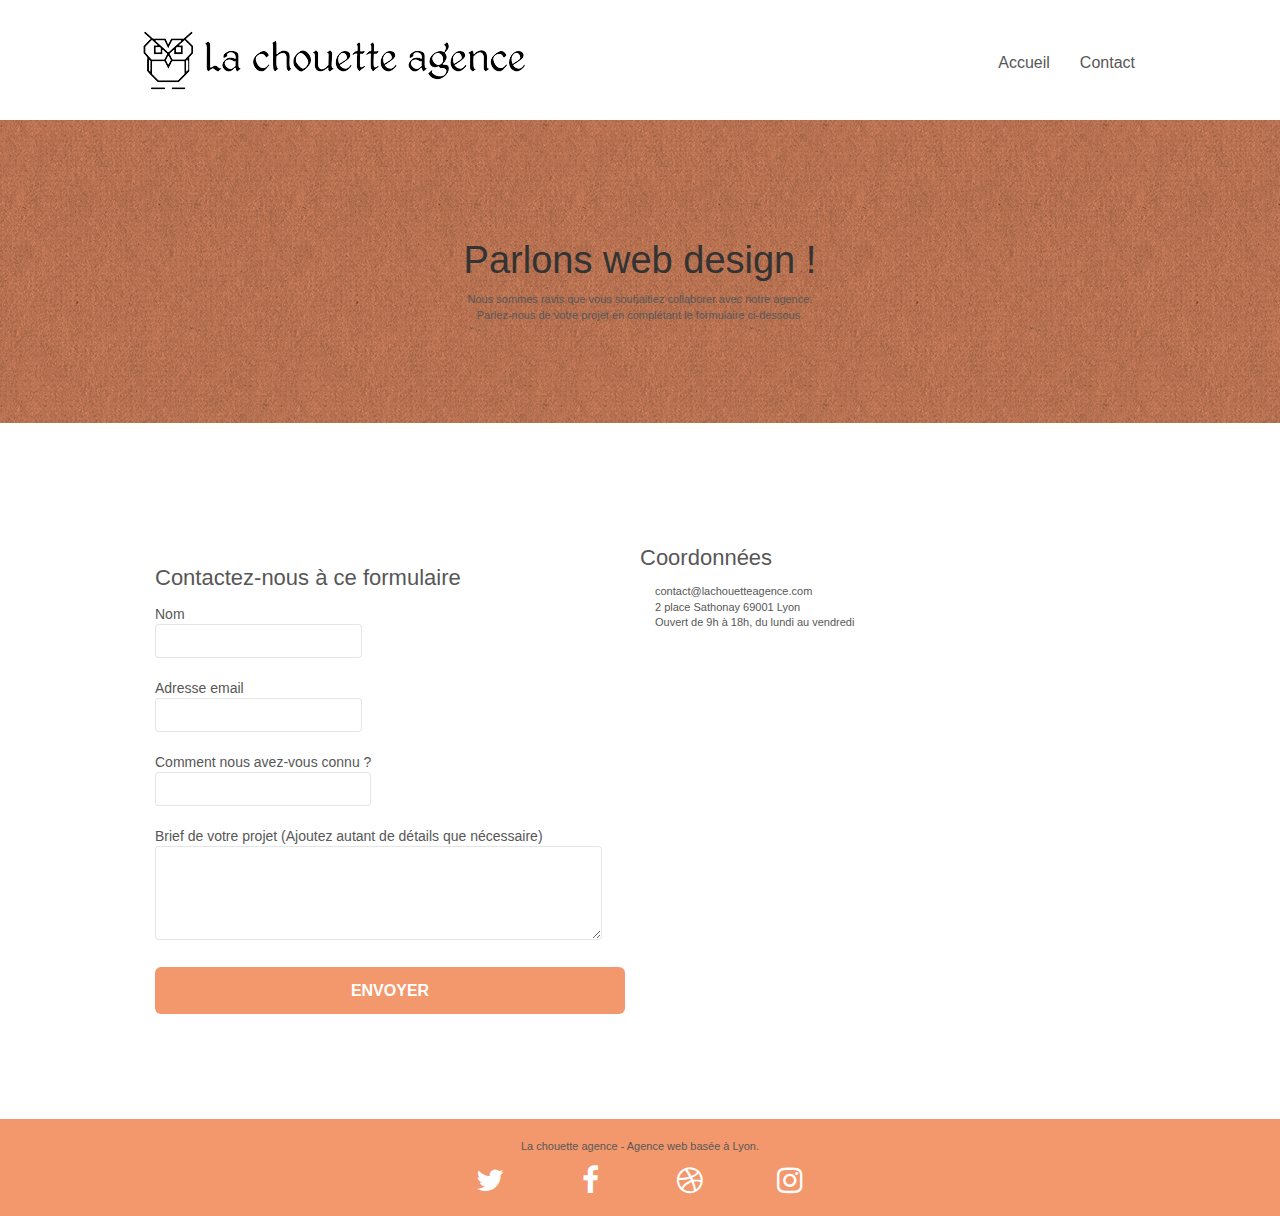
<file: page2.html>
<!Doctype html>
<html lang="fr">
<head>
    <meta charset="utf-8">
    <meta name="description" content="Contactez une entreprise de webdesign sur Lyon comme la chouette agence et devenez visible sur internet !">
    <meta name="viewport" content="width=device-width, initial-scale=1.0, viewport-fit=cover">
    <link rel="shortcut icon" type="image/png" href="favicon.jpg">
    
		<link rel="stylesheet" type="text/css" href="./css/bootstrap.css">
		<link rel="stylesheet" type="text/css" href="style.css">
		<link rel="stylesheet" type="text/css" href="./css/font-awesome.css">
		<link rel="stylesheet" type="text/css" href="./css/et-line.css">

    <title>Contact - La Chouette Agence "Entreprise Web Design"</title>  
</head>


<body>

	
<div class="page-container">
    
<!-- HEADER -->

<header>

	<div class="bloc bgc-white l-bloc " id="bloc-0">
		<div class="container bloc-sm">

			<nav class="navbar row">
				<div class="navbar-header">

					<a class="navbar-brand" href="index.html"><img src="img/la-chouette-agence.png" alt="lyon web design logo"/></a>

					<button id="nav-toggle" type="button" class="ui-navbar-toggle navbar-toggle" data-toggle="collapse" data-target=".navbar-1">
						<span class="sr-only">Toggle navigation</span><span class="icon-bar"></span><span class="icon-bar"></span><span class="icon-bar"></span>
					</button>
					
				</div>



				<div class="collapse navbar-collapse navbar-1 special-dropdown-nav">

					<ul class="site-navigation nav navbar-nav">

						<li>
							<a href="index.html"aria-label="Lien vers la page accueil">Accueil</a>
						</li>
						

						<li>
							<a href="contact.html" aria-label="Lien vers la page contact">Contact</a>
						</li>

					</ul>
				</div>
			</nav>
		</div>
	</div>

</header>

<!-- LA BANDEROLE -->



<div class="bloc bg-dots-bg bg-repeat bgc-atomic-tangerine d-bloc bloc-bg-texture texture-paper" id="bloc-6">

	<div class="container bloc-lg">

		<div class="row">
			<div class="col-sm-12">


				<h1 class="text-center hero-bloc-text tc-white-page2">
					Parlons web design !
				</h1>


				<p class="text-center mg-lg tc-white-page2 tight-width-whitespace">
					Nous sommes ravis que vous souhaitiez collaborer avec notre agence.<br>
					Parlez-nous de votre projet en complétant le formulaire ci-dessous.
				</p>

			</div>
		</div>
	</div>
</div>



<!-- FORMULAIRE DE CONTACT -->


<div class="bloc bgc-white l-bloc" id="bloc-7">
	<div class="container bloc-lg">

		<div class="rowrect">
			<div class="col-sm-6">

				<h2>Contactez-nous à ce formulaire</h2>

				<form id="form_1">

					<div class="form-group">

						<label class="label1">Nom

							<input id="name" class="form-control" aria-required="true" aria-label="entrez votre nom" />

						</label>

					</div>
				


					<div class="form-group">

						<label class="label1">Adresse email

							<input id="email" class="form-control" type="email"aria-required="true" aria-label="entrez votre email"/>

						</label>

					</div>



					<div class="form-group">

						<label class="label1">Comment nous avez-vous connu ?

							<input class="form-control" type="texte" aria-required="true" aria-label="Comment nous avez-vous connu ?" id="input_504" />

						</label>

					</div>



					<div class="form-group">

						<label class="label1">Brief de votre projet (Ajoutez autant de détails que nécessaire)<br>
						
							<textarea id="message" class="form-control" rows="4" cols="50" required></textarea>

						</label>

					</div> 



					<button class="bloc-button btn btn-lg btn-block cta-hero btn-atomic-tangerine" type="submit">
						Envoyer
					</button>

				</form>
				
			</div>


			<h2>Coordonnées</h2>
			
			<address class="col-sm-6 rect">
				
				<p>
					contact@lachouetteagence.com<br>2 place Sathonay 69001 Lyon<br>Ouvert de 9h à 18h, du lundi au vendredi<br>
				</p>
			</address>

		

		</div>
	</div>
</div>





<!-- ScrollToTop Button -->
<a class="bloc-button btn btn-d scrollToTop" onclick="scrollToTarget('1')">
	<span class="fa fa-chevron-up"></span></a>
<!-- ScrollToTop Button END-->




<!-- FOOTER -->




<footer class="bloc bgc-atomic-tangerine d-bloc" id="bloc-8">
	<div class="container bloc-sm">

		<div class="row">
			<div class="col-sm-12">

	
				<p class="text-center black">
					La chouette agence - Agence web basée à Lyon.<br>
				</p>



				<div class="row row-no-gutters social">
					<div class="col-sm-3">
						<div class="text-center">
							<a class="social" aria-label="lien vers twitter" href="https://twitter.com/profile"><span class="fa fa-twitter white icon-md"></span></a>
						</div>
					</div>



					<div class="col-sm-3">
						<div class="text-center">
							<a class="social" aria-label="lien vers facebook" href="https://facebook.com/profile"><span class="fa fa-facebook white icon-md"></span></a>
						</div>
					</div>



					<div class="col-sm-3">
						<div class="text-center">
							<a class="social" aria-label="lien vers dribble" href="https://dribble.com/profile"><span class="fa fa-dribbble white icon-md"></span></a>
						</div>
					</div>


					<div class="col-sm-3">
						<div class="text-center">
							<a class="social" aria-label="lien vers instagram" href="https://instagram.com/profile"><span class="fa fa-instagram white icon-md"></span></a>
						</div>
					</div>


				</div>
			</div>
		</div>
	</div>
</footer>


</div>

    



	<script src="./js/jquery-2.1.0.js"></script>
	<script src="./js/bootstrap.js"></script>
	<script src="./js/blocs.js"></script>
	<script src="./js/jqBootstrapValidation.js"></script>
	<script src="./js/formHandler.js"></script>

</body>
</html>
</file>
<file: style.css>
body {
    margin: 0;
    padding: 0;
    background: #FFF;
    overflow-x: hidden;
    -webkit-font-smoothing: antialiased;
    -moz-osx-font-smoothing: grayscale;
}

a,
button {
    transition: all .3s ease-in-out;
    outline: none!important;
}

a:hover {
    text-decoration: none;
    cursor: pointer;
}

#page-loading-blocs-notifaction {
    position: fixed;
    top: 0;
    bottom: 0;
    width: 100%;
    z-index: 100000;
    background: #FFFFFF url("img/pageload-spinner.gif") no-repeat center center;
}

.bloc {
    width: 100%;
    clear: both;
    background: 50% 50% no-repeat;
    padding: 0 50px;
    -webkit-background-size: cover;
    -moz-background-size: cover;
    -o-background-size: cover;
    background-size: cover;
    position: relative;
}

.bloc .container {
    padding-left: 0;
    padding-right: 0;
}

.bloc-lg {
    padding: 100px 50px;
}

.bloc-md {
    padding: 50px;
}

.bloc-sm {
    padding: 20px 50px;
}

.bg-center,
.bg-l-edge,
.bg-r-edge,
.bg-t-edge,
.bg-b-edge,
.bg-tl-edge,
.bg-bl-edge,
.bg-tr-edge,
.bg-br-edge,
.bg-repeat {
    -webkit-background-size: auto!important;
    -moz-background-size: auto!important;
    -o-background-size: auto!important;
    background-size: auto!important;
}

.bg-repeat {
    background: repeat;
}

.bg-t-edge {
    background: top no-repeat;
}

.bloc-bg-texture::before {
    content: "";
    background-size: 2px 2px;
    position: absolute;
    top: 0;
    bottom: 0;
    left: 0;
    right: 0;
}

.texture-paper::before {
    background: url("img/texture-paper.png");
    background-size: 280px 280px;
}

.b-parallax {
    background-attachment: fixed;
}

.d-bloc {
    color: rgba(255, 255, 255, .7);
}

.d-bloc button:hover {
    color: rgba(255, 255, 255, .9);
}

.d-bloc .icon-round,
.d-bloc .icon-square,
.d-bloc .icon-rounded,
.d-bloc .icon-semi-rounded-a,
.d-bloc .icon-semi-rounded-b {
    border-color: rgba(255, 255, 255, .9);
}

.d-bloc .divider-h span {
    border-color: rgba(255, 255, 255, .2);
}

.d-bloc .a-btn,
.d-bloc .navbar a,
.d-bloc .navbar-brand,
.d-bloc a .icon-sm,
.d-bloc a .icon-md,
.d-bloc a .icon-lg,
.d-bloc a .icon-xl,
.d-bloc h1 a,
.d-bloc h2 a,
.d-bloc h3 a,
.d-bloc h4 a,
.d-bloc h5 a,
.d-bloc h6 a,
.d-bloc p a {
    color: rgba(255, 255, 255, .6);
}

.d-bloc .a-btn:hover,
.d-bloc .navbar a:hover,
.d-bloc .navbar-brand:hover,
.d-bloc a:hover .icon-sm,
.d-bloc a:hover .icon-md,
.d-bloc a:hover .icon-lg,
.d-bloc a:hover .icon-xl,
.d-bloc h1 a:hover,
.d-bloc h2 a:hover,
.d-bloc h3 a:hover,
.d-bloc h4 a:hover,
.d-bloc h5 a:hover,
.d-bloc h6 a:hover,
.d-bloc p a:hover {
    color: rgba(255, 255, 255, 1);
}

.d-bloc .navbar-toggle .icon-bar {
    background: rgba(255, 255, 255, 1);
}

.d-bloc .btn-wire,
.d-bloc .btn-wire:hover {
    color: rgba(255, 255, 255, 1);
    border-color: rgba(255, 255, 255, 1);
}

.d-bloc .panel {
    color: rgba(0, 0, 0, .5);
}

.d-bloc .panel button:hover {
    color: rgba(0, 0, 0, .7);
}

.d-bloc .panel icon {
    border-color: rgba(0, 0, 0, .7);
}

.d-bloc .panel .divider-h span {
    border-color: rgba(0, 0, 0, .1);
}

.d-bloc .panel .a-btn {
    color: rgba(0, 0, 0, .6);
}

.d-bloc .panel .a-btn:hover {
    color: rgba(0, 0, 0, 1);
}

.d-bloc .panel .btn-wire,
.d-bloc .panel .btn-wire:hover {
    color: rgba(0, 0, 0, .7);
    border-color: rgba(0, 0, 0, .3);
}

.d-bloc .panel,
.l-bloc {
    color: rgba(0, 0, 0, .5);
}

.d-bloc .panel button:hover,
.l-bloc button:hover {
    color: rgba(0, 0, 0, .7);
}

.l-bloc .icon-round,
.l-bloc .icon-square,
.l-bloc .icon-rounded,
.l-bloc .icon-semi-rounded-a,
.l-bloc .icon-semi-rounded-b {
    border-color: rgba(0, 0, 0, .7);
}

.d-bloc .panel .divider-h span,
.l-bloc .divider-h span {
    border-color: rgba(0, 0, 0, .1);
}

.d-bloc .panel .a-btn,
.l-bloc .a-btn,
.l-bloc .navbar a,
.l-bloc .navbar-brand,
.l-bloc a .icon-sm,
.l-bloc a .icon-md,
.l-bloc a .icon-lg,
.l-bloc a .icon-xl,
.l-bloc h1 a,
.l-bloc h2 a,
.l-bloc h3 a,
.l-bloc h4 a,
.l-bloc h5 a,
.l-bloc h6 a,
.l-bloc p a {
    color: rgba(0, 0, 0, .6);
}

.d-bloc .panel .a-btn:hover,
.l-bloc .a-btn:hover,
.l-bloc .navbar a:hover,
.l-bloc .navbar-brand:hover,
.l-bloc a:hover .icon-sm,
.l-bloc a:hover .icon-md,
.l-bloc a:hover .icon-lg,
.l-bloc a:hover .icon-xl,
.l-bloc h1 a:hover,
.l-bloc h2 a:hover,
.l-bloc h3 a:hover,
.l-bloc h4 a:hover,
.l-bloc h5 a:hover,
.l-bloc h6 a:hover,
.l-bloc p a:hover {
    color: rgba(0, 0, 0, 1);
}

.l-bloc .navbar-toggle .icon-bar {
    color: rgba(0, 0, 0, .6);
}

.d-bloc .panel .btn-wire,
.d-bloc .panel .btn-wire:hover,
.l-bloc .btn-wire,
.l-bloc .btn-wire:hover {
    color: rgba(0, 0, 0, .7);
    border-color: rgba(0, 0, 0, .3);
}

.voffset {
    margin-top: 30px;
}

.voffset-lg {
    margin-top: 80px;
}

.row-no-gutters {
    margin-right: 0;
    margin-left: 0;
}

.row.row-no-gutters > [class^="col-"],
.row.row-no-gutters > [class*=" col-"] {
    padding-right: 0;
    padding-left: 0;
}

#bloc-1-hero h1 {
    font-size: 32px;
}

.navbar {
    margin-bottom: 0;
    z-index: 1;
}

.navbar-brand {
    height: auto;
    padding: 3px 15px;
    font-size: 25px;
    font-weight: normal;
    font-weight: 600;
    line-height: 44px;
}

.navbar-brand img {
    max-height: 200px;
    margin: 0 5px 0 0;
    display: inline;
}

.navbar-brand img[src$=svg] {
    min-width: 100px;
}

.nav-center .navbar-brand img {
    margin: 0;
}

.navbar .nav {
    padding-top: 2px;
    margin-right: -16px;
    float: right;
    z-index: 1;
}

.nav > li {
    float: left;
    margin-top: 4px;
    font-size: 16px;
}

.navbar-nav .open .dropdown-menu > li > a {
    text-align: inherit;
}

.nav > li a:hover,
.nav > li a:focus {
    background: transparent;
}

.navbar-toggle {
    margin: 10px 10px 0 0;
    border: 0px;
}

.navbar-toggle:hover {
    background: transparent!important;
}

.navbar-toggle .icon-bar {
    background-color: rgba(0, 0, 0, .5);
    width: 26px;
}

.nav-invert .navbar .nav {
    float: left;
}

.nav-invert .navbar-header,
.nav-invert .navbar-brand {
    float: right;
    position: relative;
    z-index: 2;
}

@media (min-width: 768px) {
    .site-navigation {
        position: absolute;
        top: 50%;
        right: 20px;
        transform: translate(0, -50%);
        -webkit-transform: translateY(-50%);
    }
    .nav > li .dropdown-menu a,
    .nav > li .dropdown-menu a:hover {
        color: #484848;
    }
    .nav-invert .site-navigation {
        left: 0;
        right: 0;
    }
    .nav-center {
        text-align: center;
    }
    .nav-center .navbar-header {
        width: 100%;
    }
    .nav-center .navbar-header,
    .nav-center .navbar-brand,
    .nav-center .nav > li {
        float: none;
        display: inline-block;
    }
    .nav-center .site-navigation {
        position: relative;
        width: 100%;
        right: 0;
        margin-right: 0px;
        margin-top: 20px;
    }
    .nav-center.mini-nav .navbar-toggle {
        float: none;
        margin: 10px auto 0;
    }
}

.nav > li > .dropdown a {
    background: none!important;
    display: block;
    padding: 14px 15px;
}

nav .caret {
    margin: 0 5px;
}

.dropdown-menu .dropdown-menu {
    top: -8px;
    left: 100%;
}

.dropdown-menu .dropmenu-flow-right {
    top: 100%;
    left: 0;
    margin-left: -1px;
    border-top-left-radius: 0;
    border-top-right-radius: 0;
}

.dropdown-menu .dropdown span {
    border: 4px solid black;
    border-top-color: transparent;
    border-right-color: transparent;
    border-bottom-color: transparent;
    margin: 6px -5px 0 0!important;
    float: right;
}

.mg-md {
    margin-top: 10px;
    margin-bottom: 20px;
}

.mg-lg {
    margin-top: 10px;
    margin-bottom: 40px;
}

.btn {
    margin: 0 5px 5px 0;
}

.btn.pull-right {
    margin: 0 0 5px 5px;
}

.btn-d,
.btn-d:hover,
.btn-d:focus {
    color: #FFF;
    background: rgba(0, 0, 0, .3);
}

button {
    outline: none!important;
}

.btn-rd {
    border-radius: 40px;
}

.btn-clean {
    border: 1px solid rgba(0, 0, 0, .08);
    border-bottom-color: rgba(0, 0, 0, .1);
    text-shadow: 0 1px 0 rgba(0, 0, 1, .1);
    box-shadow: 0 1px 3px rgba(0, 0, 1, .25), inset 0 1px 0 0 rgba(255, 255, 255, .15);
}

.icon-md {
    font-size: 30px!important;
}

.icon-lg {
    font-size: 60px!important;
}

.sm-shadow {
    text-shadow: 0 1px 2px rgba(0, 0, 0, .3);
}

.panel-sq,
.panel-sq .panel-heading,
.panel-sq .panel-footer {
    border-radius: 0;
}

.panel-rd {
    border-radius: 30px;
}

.panel-rd .panel-heading {
    border-radius: 29px 29px 0 0;
}

.panel-rd .panel-footer {
    border-radius: 0 0 29px 29px;
}

.form-control {
    border-color: rgba(0, 0, 0, .1);
    box-shadow: none;
}

.scrollToTop {
    width: 40px;
    height: 40px;
    position: fixed;
    bottom: 20px;
    right: 20px;
    opacity: 0;
    z-index: 500;
    transition: all .3s ease-in-out;
}

.scrollToTop span {
    margin-top: 6px;
}

.showScrollTop {
    font-size: 14px;
    opacity: 1;
}

a[data-lightbox] {
    position: relative;
    display: block;
    text-align: center;
}

a[data-lightbox]:hover::before {
    content: "+";
    font-family: "HelveticaNeue-Light", "Helvetica Neue Light", "Helvetica Neue", Helvetica, Arial;
    font-size: 32px;
    width: 50px;
    height: 50px;
    margin-left: -25px;
    border-radius: 50%;
    background: rgba(0, 0, 0, .6);
    color: #FFF;
    font-weight: 100;
    z-index: 1;
    position: absolute;
    top: 50%;
    transform: translateY(-50%);
    -webkit-transform: translateY(-50%);
}

a[data-lightbox]:hover img {
    opacity: 0.6;
    -webkit-animation-fill-mode: none;
    animation-fill-mode: none;
}

#lightbox-modal {
    display: flex;
    align-items: center;
}

#lightbox-modal .modal-dialog {
    width: 90%;
    max-width: 900px;
    margin: 0 auto 0;
}

#lightbox-modal .modal-dialog img {
    max-height: 90vh;
    margin: 0 auto;
}

.lightbox-caption {
    padding: 20px;
    color: #FFF;
    background: rgba(0, 0, 0, .5);
    position: absolute;
    left: 15px;
    right: 15px;
    bottom: 5px;
}

.close-lightbox {
    color: #FFF;
    font-size: 30px;
    position: absolute;
    top: 20px;
    right: 20px;
    z-index: 20;
    background: rgba(0, 0, 0, .5);
    border: none;
    line-height: 30px;
    padding: 0 9px 5px;
    opacity: 0.3;
}

.close-lightbox:hover,
.next-lightbox:hover,
.prev-lightbox:hover {
    opacity: 1.0;
    color: #FFF;
}

.next-lightbox,
.prev-lightbox {
    font-size: 20px;
    color: rgba(255, 255, 255, .9);
    background: rgba(0, 0, 0, .5);
    transition: all .2s ease-in-out;
    position: absolute;
    top: 45%;
    z-index: 1;
    opacity: 0.4;
}

.next-lightbox {
    padding: 6px 8px 1px 13px;
    right: 25px;
}

.prev-lightbox {
    padding: 6px 13px 1px 10px;
    left: 25px;
}

.snapshot-lb .modal-body {
    padding-bottom: 45px;
}

.snapshot-lb .lightbox-caption {
    padding: 0;
    color: rgba(0, 0, 0, .5);
    background: none;
}

h1,
h2,
h3,
h4,
h5,
h6,
p,
label,
.btn,
a {
    font-family: "helvetica";
    font-weight: 400;
    color: #575757!important;
}

.container {
    max-width: 1000px;
}

.hero-bloc-text {
    font-size: 38px;
}

.hero-bloc-text-sub {
    font-size: 36px;
}

.statement-bloc-text {
    line-height: 26px;
    font-style: italic;
    font-size: 20px;
    text-align: center;
    font-weight: lighter;
    max-width: 520px;
    margin: auto auto auto auto;
}

p {
    font-size: 11px;
}

.tight-width-whitespace {
    max-width: 600px;
    margin: auto auto auto auto;
}

.h1 {
    font-size: 20px;
    font-family: "Open Sans";
}

.cta-hero {
    margin-top: 22px;
    color: #FFFFFF!important;
    text-transform: uppercase;
    padding: 12px 28px 12px 28px;
    font-size: 16px;
    font-weight: 700;
}

.social {
    max-width: 400px;
    margin: auto auto auto auto;
}

h2 {
    font-size: 22px;
    line-height: 1.4em;
}

h3 {
    font-size: 15px;
    text-transform: uppercase;
    font-weight: 700;
    color: #333333!important;
}

.med-width-whitespace {
    max-width: 800px;
    margin: auto auto auto auto;
    box-shadow: 0px 0px 0px #000000;
}

h1 {
    color: #333333!important;
}

h4 {
    color: #333333!important;
}

.icons {
    margin-bottom: 14px;
    margin-top: 24px;
}

.white {
    color: #FFFFFF!important;
}

.portfolio-thumb {
    margin-bottom: 24px;
}

.portfolio-row {
    margin-bottom: 44px;
    margin-top: 50px;
}

.avatar {
    box-shadow: 0px 4px 9px rgba(0, 0, 0, 0.3);
}

.black-background {
    background-color: rgba(165, 147, 99, 0.7);
    padding: 40px 40px 40px 40px;
}

.bold-link {
    font-weight: 900;
    text-decoration: underline!important;
}

.bgc-white {
    background-color: #FFFFFF;
}

.bgc-dark-slate-blue {
    background-color: #364577;
}

.bgc-atomic-tangerine {
    background-color: #F3976C;
}

.tc-white {
    color: #F3976C!important;
}

.btn-atomic-tangerine {
    background: #F3976C;
    color: #FFFFFF!important;
}

.btn-atomic-tangerine:hover {
    background: #c27956!important;
    color: #FFFFFF!important;
}

.ltc-white {
    color: #FFFFFF!important;
}

.ltc-white:hover {
    color: #cccccc!important;
}

.ltc-atomic-tangerine {
    color: #F3976C!important;
}

.ltc-atomic-tangerine:hover {
    color: #c27956!important;
}

.icon-dark-slate-blue {
    color: #364577!important;
    border-color: #364577!important;
}

.bg-dots-bg {
    background-image: url("img/dots-bg.png");
}

.bg-lines-h2-bg {
    background-image: url("img/lines-h2-bg.png");
}

.bg-banniere {
    background-image: url("img/la-chouette-agence-banniere.jpg");
}

.bg-presentation {
    background-image: url("img/image-de-presentation.bmp");
}

@media (max-width: 1024px) {
    .bloc {
        padding-left: 20px;
        padding-right: 20px;
    }
    .bloc.full-width-bloc,
    .bloc-tile-2.full-width-bloc .container,
    .bloc-tile-3.full-width-bloc .container,
    .bloc-tile-4.full-width-bloc .container {
        padding-left: 0;
        padding-right: 0;
    }
}

@media (max-width: 992px) and (min-width: 768px) {
    .navbar .nav {
        max-width: 80%
    }
    .nav-center.navbar .nav {
        max-width: 100%
    }
}

@media only screen and (min-device-width: 768px) and (max-device-width: 1024px) and (orientation: landscape) {
    .b-parallax {
        background-attachment: scroll;
    }
}

@media only screen and (min-device-width: 1024px) and (max-device-width: 1366px) and (-webkit-min-device-pixel-ratio: 1.5) {
    .b-parallax {
        background-attachment: scroll;
    }
}

@media (max-width: 991px) {
    .container {
        width: 100%;
    }
    .b-parallax {
        background-attachment: scroll;
    }
    .page-container,
    #hero-bloc {
        overflow-x: hidden;
        position: relative;
    }
    .bloc {
        padding-left: constant(safe-area-inset-left);
        padding-right: constant(safe-area-inset-right);
    }
    .bloc-group,
    .bloc-group .bloc {
        display: block;
        width: 100%;
    }
    .bloc-fill-screen .fill-bloc-top-edge,
    .bloc-fill-screen .fill-bloc-bottom-edge {
        padding: 0 20px;
        padding-left: constant(safe-area-inset-left);
        padding-right: constant(safe-area-inset-right);
    }
}

@media (max-width: 767px) {
    .page-container {
        overflow-x: hidden;
        position: relative;
    }
    h1,
    h2,
    h3,
    h4,
    h5,
    h6,
    p,
    #disqus_thread {
        padding-left: 10px!important;
        padding-right: 10px!important;
    }
    .b-parallax {
        background-attachment: scroll;
    }
    .navbar .nav {
        padding-top: 0;
        border-top: 1px solid rgba(0, 0, 0, .2);
        float: none!important;
    }
    .navbar.row {
        margin-left: 0;
        margin-right: 0;
    }
    .site-navigation {
        position: inherit;
        transform: none;
        -webkit-transform: none;
        -ms-transform: none;
    }
    .nav > li {
        margin-top: 0;
        border-bottom: 1px solid rgba(0, 0, 0, .1);
        background: rgba(0, 0, 0, .05);
        text-align: left;
        padding-left: 15px;
        width: 100%;
    }
    .nav > li:hover {
        background: rgba(0, 0, 0, .08);
    }
    .dropdown .dropdown a .caret {
        float: none;
        margin: 5px 0 0 10px!important;
        border: 4px solid black;
        border-bottom-color: transparent;
        border-right-color: transparent;
        border-left-color: transparent;
    }
    #hero-bloc .navbar .nav {
        background: rgba(0, 0, 0, .8);
    }
    #hero-bloc .navbar .nav a {
        color: rgba(255, 255, 255, .6);
    }
    .hero {
        padding: 50px 0;
    }
    .hero-nav {
        left: -1px;
        right: -1px;
    }
    .navbar-collapse {
        padding: 0;
        overflow-x: hidden;
        -webkit-box-shadow: none;
        box-shadow: none;
    }
    .navbar-brand img {
        max-height: 40px;
        width: auto;
    }
    .nav-invert .navbar-header {
        float: none;
        width: 100%;
    }
    .nav-invert .navbar-toggle {
        float: left;
        margin-left: 10px;
    }
    .bloc {
        padding-left: 0;
        padding-right: 0;
    }
    .bloc-xxl,
    .bloc-xl,
    .bloc-lg {
        padding: 40px 0;
    }
    .bloc-sm,
    .bloc-md {
        padding-left: 0;
        padding-right: 0;
    }
    .bloc-tile-2 .container,
    .bloc-tile-3 .container,
    .bloc-tile-4 .container,
    .bloc-fill-screen .fill-bloc-top-edge,
    .bloc-fill-screen .fill-bloc-bottom-edge {
        padding-left: 0;
        padding-right: 0;
    }
    .a-block {
        padding: 0 10px;
    }
    .btn-dwn {
        display: none;
    }
    .voffset {
        margin-top: 5px;
    }
    .voffset-md {
        margin-top: 20px;
    }
    .voffset-lg {
        margin-top: 30px;
    }
    form {
        padding: 5px;
    }
    .close-lightbox {
        display: inline-block;
    }
    .blocsapp-device-iphone5 {
        background-size: 216px 425px;
        padding-top: 60px;
        width: 216px;
        height: 425px;
    }
    .blocsapp-device-iphone5 img {
        width: 180px;
        height: 320px;
    }
}

@media (max-width: 400px) {
    .bloc {
        padding-left: 0;
        padding-right: 0;
    }
}

@media (max-width: 767px) {
    .bloc-mob-center-text {
        text-align: center;
    }
}
</file>
<file: css/et-line.css>
@font-face {
    font-family: et-line;
    src: url(../fonts/et-line.eot);
    src: url(../fonts/et-line.eot?#iefix) format('embedded-opentype'), url(../fonts/et-line.woff) format('woff'), url(../fonts/et-line.ttf) format('truetype'), url(../fonts/et-line.svg#et-line) format('svg');
    font-weight: 400;
    font-style: normal
}

.et-icon-adjustments,
.et-icon-alarmclock,
.et-icon-anchor,
.et-icon-aperture,
.et-icon-attachment,
.et-icon-bargraph,
.et-icon-basket,
.et-icon-beaker,
.et-icon-bike,
.et-icon-book-open,
.et-icon-briefcase,
.et-icon-browser,
.et-icon-calendar,
.et-icon-camera,
.et-icon-caution,
.et-icon-chat,
.et-icon-circle-compass,
.et-icon-clipboard,
.et-icon-clock,
.et-icon-cloud,
.et-icon-compass,
.et-icon-desktop,
.et-icon-dial,
.et-icon-document,
.et-icon-documents,
.et-icon-download,
.et-icon-dribbble,
.et-icon-edit,
.et-icon-envelope,
.et-icon-expand,
.et-icon-facebook,
.et-icon-flag,
.et-icon-focus,
.et-icon-gears,
.et-icon-genius,
.et-icon-gift,
.et-icon-global,
.et-icon-globe,
.et-icon-googleplus,
.et-icon-grid,
.et-icon-happy,
.et-icon-hazardous,
.et-icon-heart,
.et-icon-hotairballoon,
.et-icon-hourglass,
.et-icon-key,
.et-icon-laptop,
.et-icon-layers,
.et-icon-lifesaver,
.et-icon-lightbulb,
.et-icon-linegraph,
.et-icon-linkedin,
.et-icon-lock,
.et-icon-magnifying-glass,
.et-icon-map,
.et-icon-map-pin,
.et-icon-megaphone,
.et-icon-mic,
.et-icon-mobile,
.et-icon-newspaper,
.et-icon-notebook,
.et-icon-paintbrush,
.et-icon-paperclip,
.et-icon-pencil,
.et-icon-phone,
.et-icon-picture,
.et-icon-pictures,
.et-icon-piechart,
.et-icon-presentation,
.et-icon-pricetags,
.et-icon-printer,
.et-icon-profile-female,
.et-icon-profile-male,
.et-icon-puzzle,
.et-icon-quote,
.et-icon-recycle,
.et-icon-refresh,
.et-icon-ribbon,
.et-icon-rss,
.et-icon-sad,
.et-icon-scissors,
.et-icon-scope,
.et-icon-search,
.et-icon-shield,
.et-icon-speedometer,
.et-icon-strategy,
.et-icon-streetsign,
.et-icon-tablet,
.et-icon-target,
.et-icon-telescope,
.et-icon-toolbox,
.et-icon-tools,
.et-icon-tools-2,
.et-icon-trophy,
.et-icon-tumblr,
.et-icon-twitter,
.et-icon-upload,
.et-icon-video,
.et-icon-wallet,
.et-icon-wine {
    font-family: et-line;
    speak: none;
    font-style: normal;
    font-weight: 400;
    font-variant: normal;
    text-transform: none;
    line-height: 1;
    -webkit-font-smoothing: antialiased;
    -moz-osx-font-smoothing: grayscale;
    display: inline-block
}

.et-icon-mobile:before {
    content: "\e000"
}

.et-icon-laptop:before {
    content: "\e001"
}

.et-icon-desktop:before {
    content: "\e002"
}

.et-icon-tablet:before {
    content: "\e003"
}

.et-icon-phone:before {
    content: "\e004"
}

.et-icon-document:before {
    content: "\e005"
}

.et-icon-documents:before {
    content: "\e006"
}

.et-icon-search:before {
    content: "\e007"
}

.et-icon-clipboard:before {
    content: "\e008"
}

.et-icon-newspaper:before {
    content: "\e009"
}

.et-icon-notebook:before {
    content: "\e00a"
}

.et-icon-book-open:before {
    content: "\e00b"
}

.et-icon-browser:before {
    content: "\e00c"
}

.et-icon-calendar:before {
    content: "\e00d"
}

.et-icon-presentation:before {
    content: "\e00e"
}

.et-icon-picture:before {
    content: "\e00f"
}

.et-icon-pictures:before {
    content: "\e010"
}

.et-icon-video:before {
    content: "\e011"
}

.et-icon-camera:before {
    content: "\e012"
}

.et-icon-printer:before {
    content: "\e013"
}

.et-icon-toolbox:before {
    content: "\e014"
}

.et-icon-briefcase:before {
    content: "\e015"
}

.et-icon-wallet:before {
    content: "\e016"
}

.et-icon-gift:before {
    content: "\e017"
}

.et-icon-bargraph:before {
    content: "\e018"
}

.et-icon-grid:before {
    content: "\e019"
}

.et-icon-expand:before {
    content: "\e01a"
}

.et-icon-focus:before {
    content: "\e01b"
}

.et-icon-edit:before {
    content: "\e01c"
}

.et-icon-adjustments:before {
    content: "\e01d"
}

.et-icon-ribbon:before {
    content: "\e01e"
}

.et-icon-hourglass:before {
    content: "\e01f"
}

.et-icon-lock:before {
    content: "\e020"
}

.et-icon-megaphone:before {
    content: "\e021"
}

.et-icon-shield:before {
    content: "\e022"
}

.et-icon-trophy:before {
    content: "\e023"
}

.et-icon-flag:before {
    content: "\e024"
}

.et-icon-map:before {
    content: "\e025"
}

.et-icon-puzzle:before {
    content: "\e026"
}

.et-icon-basket:before {
    content: "\e027"
}

.et-icon-envelope:before {
    content: "\e028"
}

.et-icon-streetsign:before {
    content: "\e029"
}

.et-icon-telescope:before {
    content: "\e02a"
}

.et-icon-gears:before {
    content: "\e02b"
}

.et-icon-key:before {
    content: "\e02c"
}

.et-icon-paperclip:before {
    content: "\e02d"
}

.et-icon-attachment:before {
    content: "\e02e"
}

.et-icon-pricetags:before {
    content: "\e02f"
}

.et-icon-lightbulb:before {
    content: "\e030"
}

.et-icon-layers:before {
    content: "\e031"
}

.et-icon-pencil:before {
    content: "\e032"
}

.et-icon-tools:before {
    content: "\e033"
}

.et-icon-tools-2:before {
    content: "\e034"
}

.et-icon-scissors:before {
    content: "\e035"
}

.et-icon-paintbrush:before {
    content: "\e036"
}

.et-icon-magnifying-glass:before {
    content: "\e037"
}

.et-icon-circle-compass:before {
    content: "\e038"
}

.et-icon-linegraph:before {
    content: "\e039"
}

.et-icon-mic:before {
    content: "\e03a"
}

.et-icon-strategy:before {
    content: "\e03b"
}

.et-icon-beaker:before {
    content: "\e03c"
}

.et-icon-caution:before {
    content: "\e03d"
}

.et-icon-recycle:before {
    content: "\e03e"
}

.et-icon-anchor:before {
    content: "\e03f"
}

.et-icon-profile-male:before {
    content: "\e040"
}

.et-icon-profile-female:before {
    content: "\e041"
}

.et-icon-bike:before {
    content: "\e042"
}

.et-icon-wine:before {
    content: "\e043"
}

.et-icon-hotairballoon:before {
    content: "\e044"
}

.et-icon-globe:before {
    content: "\e045"
}

.et-icon-genius:before {
    content: "\e046"
}

.et-icon-map-pin:before {
    content: "\e047"
}

.et-icon-dial:before {
    content: "\e048"
}

.et-icon-chat:before {
    content: "\e049"
}

.et-icon-heart:before {
    content: "\e04a"
}

.et-icon-cloud:before {
    content: "\e04b"
}

.et-icon-upload:before {
    content: "\e04c"
}

.et-icon-download:before {
    content: "\e04d"
}

.et-icon-target:before {
    content: "\e04e"
}

.et-icon-hazardous:before {
    content: "\e04f"
}

.et-icon-piechart:before {
    content: "\e050"
}

.et-icon-speedometer:before {
    content: "\e051"
}

.et-icon-global:before {
    content: "\e052"
}

.et-icon-compass:before {
    content: "\e053"
}

.et-icon-lifesaver:before {
    content: "\e054"
}

.et-icon-clock:before {
    content: "\e055"
}

.et-icon-aperture:before {
    content: "\e056"
}

.et-icon-quote:before {
    content: "\e057"
}

.et-icon-scope:before {
    content: "\e058"
}

.et-icon-alarmclock:before {
    content: "\e059"
}

.et-icon-refresh:before {
    content: "\e05a"
}

.et-icon-happy:before {
    content: "\e05b"
}

.et-icon-sad:before {
    content: "\e05c"
}

.et-icon-facebook:before {
    content: "\e05d"
}

.et-icon-twitter:before {
    content: "\e05e"
}

.et-icon-googleplus:before {
    content: "\e05f"
}

.et-icon-rss:before {
    content: "\e060"
}

.et-icon-tumblr:before {
    content: "\e061"
}

.et-icon-linkedin:before {
    content: "\e062"
}

.et-icon-dribbble:before {
    content: "\e063"
}
</file>
